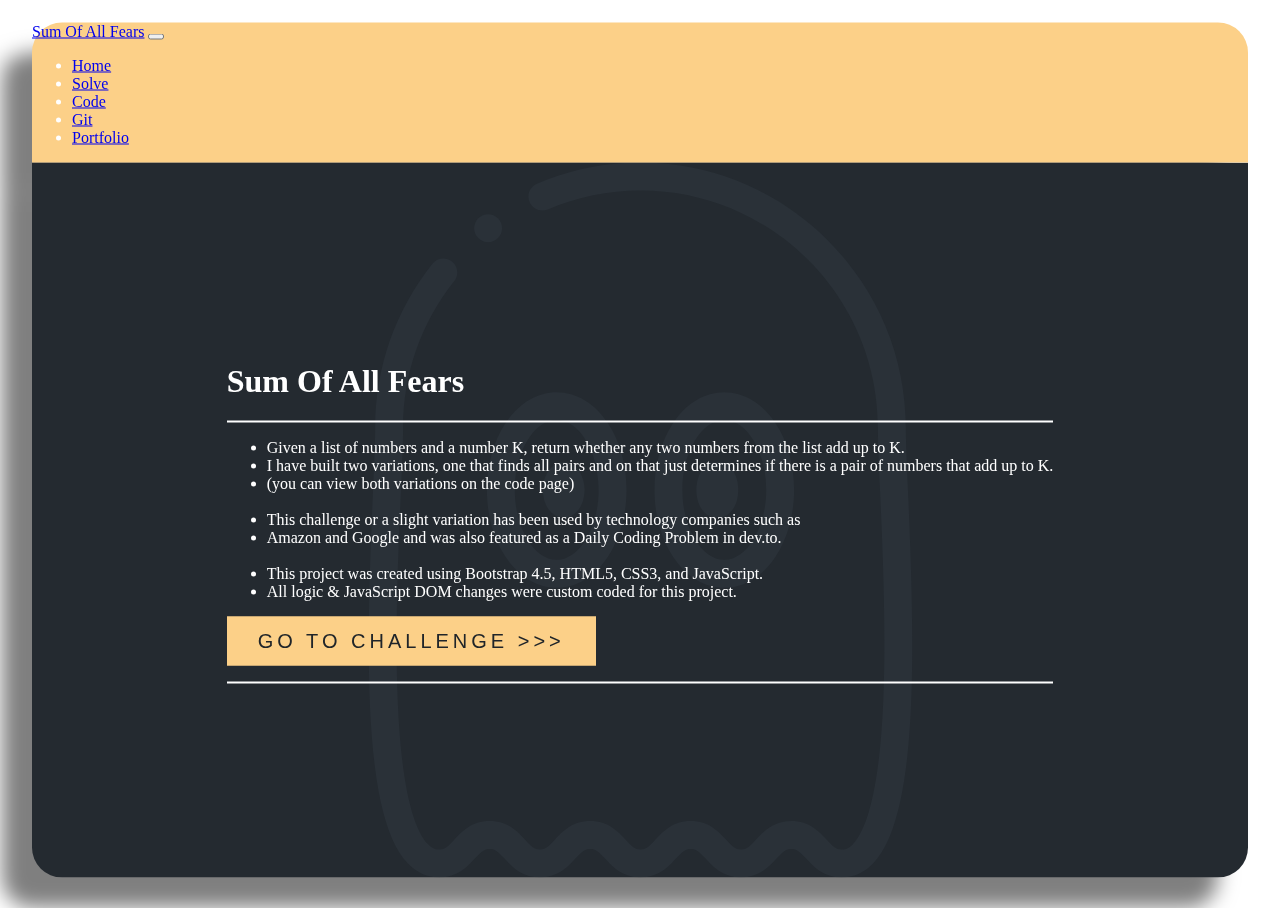
<file: index.html>
﻿<!DOCTYPE html>
<html lang="en">

<head>

    <meta charset="utf-8">
    <meta name="viewport" content="width=device-width, initial-scale=1, shrink-to-fit=no">
    <meta name="description" content="">
    <meta name="author" content="">

    <title>Sum Of All Fears</title>

    <!-- Bootstrap core CSS -->
    <link rel="stylesheet" href="https://stackpath.bootstrapcdn.com/bootstrap/4.5.0/css/bootstrap.min.css" integrity="sha384-9aIt2nRpC12Uk9gS9baDl411NQApFmC26EwAOH8WgZl5MYYxFfc+NcPb1dKGj7Sk" crossorigin="anonymous">
    <link rel="shortcut icon" type="image/png" href="/Images/ghost-favicon.png" />
    <link href="Content/style.css" rel="stylesheet" />
</head>

<body>
    <div id="window">
        <!-- Navigation -->
        <nav class="navbar navbar-expand-lg navbar-light static-top">
            <div class="container">
                <a class="navbar-brand" href="/Index.html">Sum Of All Fears</a>
                <button class="navbar-toggler" type="button" data-toggle="collapse" data-target="#navbarResponsive" aria-controls="navbarResponsive" aria-expanded="false" aria-label="Toggle navigation">
                    <span class="navbar-toggler-icon"></span>
                </button>
                <div class="collapse navbar-collapse" id="navbarResponsive">
                    <ul class="navbar-nav ml-auto">
                        <li class="nav-item active">
                            <a class="nav-link" href="/Index.html">
                                Home
                            </a>
                        </li>
                        <li class="nav-item">
                            <a class="nav-link" href="/Solve.html">Solve</a>
                        </li>
                        <li class="nav-item">
                            <a class="nav-link" href="/Code.html">Code</a>
                        </li>
                        <li class="nav-item">
                            <a class="nav-link" href="https://github.com/joshpters/SumOfAllFears#sum-of-all-fears-minisite">Git</a>
                        </li>
                        <li class="nav-item">
                            <a class="nav-link" href="https://joshua-peters.netlify.app">Portfolio</a>
                        </li>
                    </ul>
                </div>
            </div>
        </nav>

        <!-- Page Content -->
        <div class="content content-centered">
            <div class="container" id="content-container">
                <div class="row text-center">
                    <div class="col">
                        <h1>Sum Of All Fears</h1>
                    </div>
                </div>
                <hr />
                <div class="row">
                    <div class="col-lg-12 text-center">
                        <!--<h1>Sum Of All Fears</h1>-->
                        <ul class="list-unstyled">
                            <li>Given a list of numbers and a number K, return whether any two numbers from the list add up to K.</li>
                            <li>I have built two variations, one that finds all pairs and on that just determines if there is a pair of numbers that add up to K.</li>
                            <li>(you can view both variations on the code page)</li>
                            <br />
                            <li>This challenge or a slight variation has been used by technology companies such as </li>
                            <li>Amazon and Google and was also featured as a Daily Coding Problem in dev.to.</li>
                            <br />
                            <li>This project was created using Bootstrap 4.5, HTML5, CSS3, and JavaScript.</li>
                            <li>All logic &amp; JavaScript DOM changes were custom coded for this project.</li>
                        </ul>
                        <form action="/solve.html">
                            <button type="submit" class="custom-button">Go To Challenge >>></button>
                        </form>
                    </div>
                </div>
                <hr />
            </div>
            <div id="bottom-icons" class="container">
                <div class="row text-center">
                    <div class="col">
                        <img src="Images/javascript.svg" />
                    </div>
                    <div class="col">
                        <img src="Images/HTML5_logo_and_wordmark.svg" />
                    </div>
                    <div class="col">
                        <img src="Images/css3-scaled.svg" />
                    </div>
                    <div class="col">
                        <img src="Images/jquery.svg" />
                    </div>
                    <div class="col">
                        <img src="Images/bootstrap.svg" />
                    </div>
                </div>
            </div>
        </div>
        
    </div>

    <!-- Bootstrap core JavaScript -->
    <script src="//code.jquery.com/jquery-3.5.1.slim.min.js" integrity="sha384-DfXdz2htPH0lsSSs5nCTpuj/zy4C+OGpamoFVy38MVBnE+IbbVYUew+OrCXaRkfj" crossorigin="anonymous"></script>
    <script src="//cdn.jsdelivr.net/npm/popper.js@1.16.0/dist/umd/popper.min.js" integrity="sha384-Q6E9RHvbIyZFJoft+2mJbHaEWldlvI9IOYy5n3zV9zzTtmI3UksdQRVvoxMfooAo" crossorigin="anonymous"></script>
    <script src="//stackpath.bootstrapcdn.com/bootstrap/4.5.0/js/bootstrap.min.js" integrity="sha384-OgVRvuATP1z7JjHLkuOU7Xw704+h835Lr+6QL9UvYjZE3Ipu6Tp75j7Bh/kR0JKI" crossorigin="anonymous"></script>

</body>

</html>
</file>
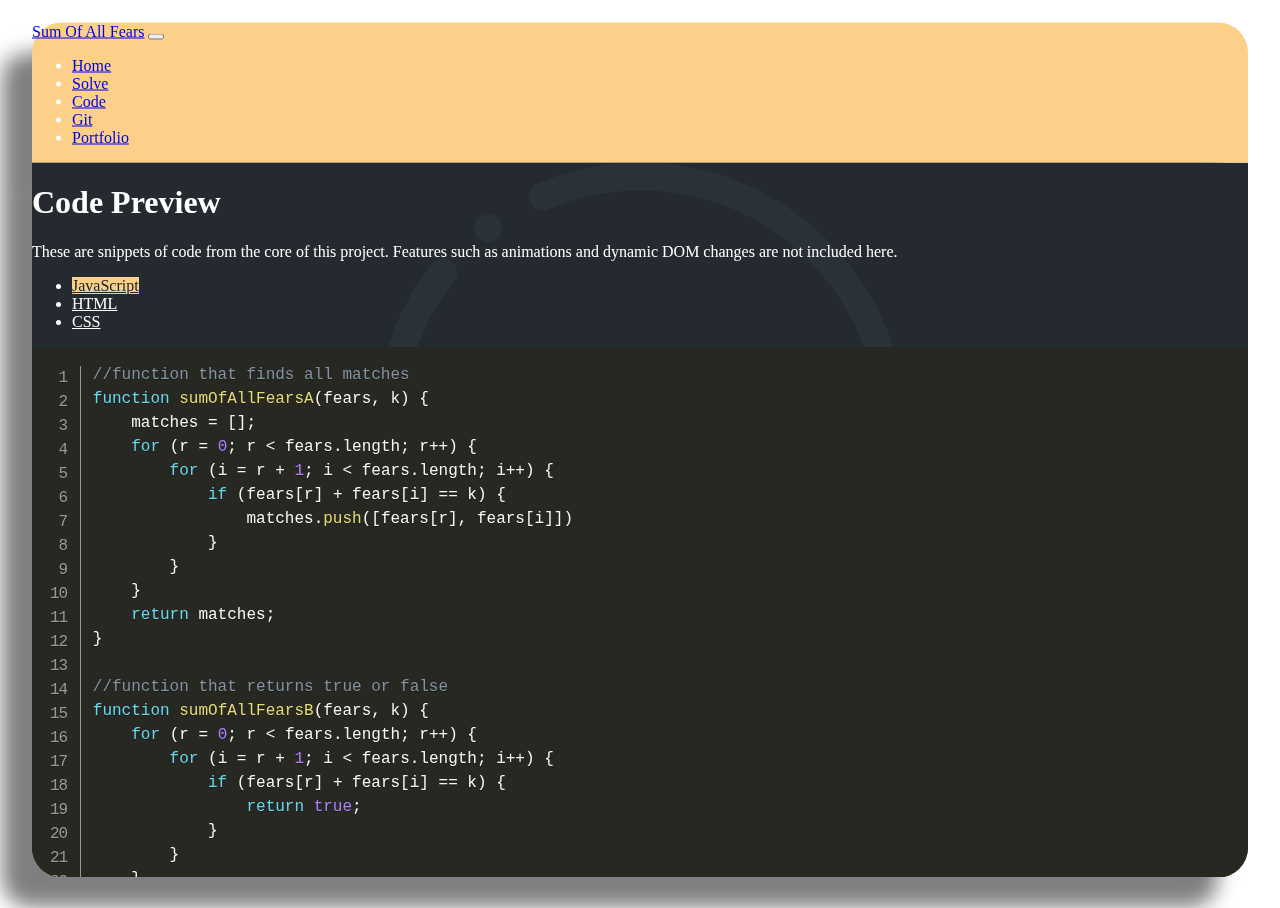
<file: code.html>
﻿<!DOCTYPE html>
<html lang="en">

<head>

    <meta charset="utf-8">
    <meta name="viewport" content="width=device-width, initial-scale=1, shrink-to-fit=no">
    <meta name="description" content="">
    <meta name="author" content="">

    <title>Sum Of All Fears</title>

    <!-- Bootstrap core CSS -->
    <link rel="stylesheet" href="https://stackpath.bootstrapcdn.com/bootstrap/4.5.0/css/bootstrap.min.css" integrity="sha384-9aIt2nRpC12Uk9gS9baDl411NQApFmC26EwAOH8WgZl5MYYxFfc+NcPb1dKGj7Sk" crossorigin="anonymous">
    <link rel="shortcut icon" type="image/png" href="/Images/ghost-favicon.png" />
    <link href="Content/style.css" rel="stylesheet" />
    <link href="Content/prism.css" rel="stylesheet" />
</head>

<body>
    <div id="window">
        <!-- Navigation -->
        <nav class="navbar navbar-expand-lg navbar-light static-top">
            <div class="container">
                <a class="navbar-brand" href="/Index.html">Sum Of All Fears</a>
                <button class="navbar-toggler" type="button" data-toggle="collapse" data-target="#navbarResponsive" aria-controls="navbarResponsive" aria-expanded="false" aria-label="Toggle navigation">
                    <span class="navbar-toggler-icon"></span>
                </button>
                <div class="collapse navbar-collapse" id="navbarResponsive">
                    <ul class="navbar-nav ml-auto">
                        <li class="nav-item">
                            <a class="nav-link" href="/Index.html">
                                Home
                            </a>
                        </li>
                        <li class="nav-item">
                            <a class="nav-link" href="/Solve.html">Solve</a>
                        </li>
                        <li class="nav-item">
                            <a class="nav-link active" href="/Code.html">Code</a>
                        </li>
                        <li class="nav-item">
                            <a class="nav-link" href="https://github.com/joshpters/SumOfAllFears#sum-of-all-fears-minisite">Git</a>
                        </li>
                        <li class="nav-item">
                            <a class="nav-link" href="https://joshua-peters.netlify.app">Portfolio</a>
                        </li>
                    </ul>
                </div>
            </div>
        </nav>

        <!-- Page Content -->
        <div class="content scrollable">
            <div class="container" id="content-container">
                <div class="row">
                    <div class="col-lg-12 text-center">
                        <h1 class="mt-5">Code Preview</h1>
                        <p>These are snippets of code from the core of this project. Features such as animations and dynamic DOM changes are not included here.</p>
                    </div>
                </div>
                <div class="row customNav">
                    <div style="max-width: 100%; max-height:500px;" class="col">

                        <ul class="nav nav-tabs" id="myTab" role="tablist">
                            <li class="nav-item">
                                <a class="nav-link active" id="home-tab" data-toggle="tab" href="#javascript" role="tab" aria-controls="home" aria-selected="true">JavaScript</a>
                            </li>
                            <li class="nav-item">
                                <a class="nav-link" id="profile-tab" data-toggle="tab" href="#html" role="tab" aria-controls="profile" aria-selected="false">HTML</a>
                            </li>
                            <li class="nav-item">
                                <a class="nav-link" id="contact-tab" data-toggle="tab" href="#css" role="tab" aria-controls="contact" aria-selected="false">CSS</a>
                            </li>
                        </ul>
                        <div class="tab-content" id="myTabContent">
                            <div class="tab-pane fade show active" id="javascript" role="tabpanel" aria-labelledby="home-tab">
                                <pre>
<code class="language-js line-numbers">//function that finds all matches
function sumOfAllFearsA(fears, k) {
    matches = [];
    for (r = 0; r < fears.length; r++) {
        for (i = r + 1; i < fears.length; i++) {
            if (fears[r] + fears[i] == k) {
                matches.push([fears[r], fears[i]])
            }
        }
    }
    return matches;
}

//function that returns true or false
function sumOfAllFearsB(fears, k) {
    for (r = 0; r < fears.length; r++) {
        for (i = r + 1; i < fears.length; i++) {
            if (fears[r] + fears[i] == k) {
                return true;
            }
        }
    }
    return false;
}
</code>
                                            </pre>
                            </div>
                            <div class="tab-pane fade" id="html" role="tabpanel" aria-labelledby="profile-tab">
<pre>
<code class="language-html line-numbers">&lt;!-- Page Content --&gt;
&lt;div class="content content-centered"&gt;
    &lt;div class="container full-height" id="content-container"&gt;
        &lt;div class="row text-center"&gt;
            &lt;div class="col"&gt;
                &lt;h1&gt;Sum Of All Fears&lt;/h1&gt;
                &lt;p&gt;Provide a number and see which sets of numbers will add to that number.&lt;/p&gt;
            &lt;/div&gt;
        &lt;/div&gt;
        &lt;div class="row text-center bottom-buffer"&gt;
            &lt;div class="col-xl-10 col-sm-12"&gt;
                &lt;input type="text" id="answer-input" class="input-string" value="" placeholder="Answer Value" /&gt;
            &lt;/div&gt;
            &lt;div class="col-xl-2 col-sm-12"&gt;
                &lt;button class="custom-button full-width" id="run"&gt;&lt;span class="glyphicon glyphicon-repeat"&gt;&lt;/span&gt;RUN&lt;/button&gt;
            &lt;/div&gt;
        &lt;/div&gt;
        &lt;div class="row"&gt;
            &lt;div class="col"&gt;
                &lt;div class="grid-container" id="grid-container"&gt;
                &lt;/div&gt;
            &lt;/div&gt;
        &lt;/div&gt;
    &lt;/div&gt;
&lt;/div&gt;
</code>
</pre>
                                </div>
<div class="tab-pane fade" id="css" role="tabpanel" aria-labelledby="contact-tab">
<pre>
<code class="language-css line-numbers">.grid-container {
    display: grid;
    grid-template-columns: repeat( 12, minmax(50px, 1fr) );
}

@media (max-width: 992px) {
    .grid-container {
        grid-template-columns: repeat( auto-fill, minmax(50px, 1fr) );
    }
}

.grid-item {
    border: 1px solid white;
    font-size: 30px;
    text-align: center;
    transition: background-color 0.15s ease-in;
}
</code>
</pre>
                                </div>
                            </div>
                            <!-- COLLAPSIBLE CODE PREVIEW -->
        <!--<div class="accordion" id="accordionExample">
                                <div class="card">
                                    <div class="card-header" id="headingOne">
                                        <h2 class="mb-0">
                                            <button class="btn btn-link" type="button" data-toggle="collapse" data-target="#collapseOne" aria-expanded="true" aria-controls="collapseOne">
                                                Javascript
                                            </button>
                                        </h2>
                                    </div>

                                    <div id="collapseOne" class="collapse" aria-labelledby="headingOne" data-parent="#accordionExample">
                                        <div class="card-body">
                                            <pre>
    <code class="language-js line-numbers">
    function tacocat() {
        inputText = document.getElementById('input-string').value
        output = document.getElementById('output')

        if (!inputText) {
        output.style.border = "1px solid red"
        output.style.color = "red"
        output.innerHTML = "Please enter some text to reverse."
        return
        }

        output.style.border = "1px solid #fcd088"
        output.style.color = "#fcd088"


        output.innerHTML = reverseText(inputText);

        outputText = reverseText(inputText);

        if (validate(inputText, outputText)){
        console.log("TACOCAT!!!")
        }

    }

    function validate(textOne, textTwo) {
    textOne = textOne.replace(/\s|\'|\"/g, '');
    textTwo = textTwo.replace(/\s|\'|\"/g, '');

    if (textOne.toLowerCase() == textTwo.toLowerCase()) {
        return true;
    }

        return false;
    }

    function reverseText(text) {
        let output = "";
        for (let i = text.length - 1; i >= 0; i--) {
            output += text[i];
        }
        return output;
    }

    document.getElementById('solve-button').addEventListener('click', function (event) {
        tacocat();
    });
    </code>
                                            </pre>
                                        </div>
                                    </div>
                                </div>
                                <div class="card">
                                    <div class="card-header" id="headingTwo">
                                        <h2 class="mb-0">
                                            <button class="btn btn-link collapsed" type="button" data-toggle="collapse" data-target="#collapseTwo" aria-expanded="false" aria-controls="collapseTwo">
                                                Collapsible Group Item #2
                                            </button>
                                        </h2>
                                    </div>
                                    <div id="collapseTwo" class="collapse" aria-labelledby="headingTwo" data-parent="#accordionExample">
                                        <div class="card-body">
                                            Anim pariatur cliche reprehenderit, enim eiusmod high life accusamus terry richardson ad squid. 3 wolf moon officia aute, non cupidatat skateboard dolor brunch. Food truck quinoa nesciunt laborum eiusmod. Brunch 3 wolf moon tempor, sunt aliqua put a bird on it squid single-origin coffee nulla assumenda shoreditch et. Nihil anim keffiyeh helvetica, craft beer labore wes anderson cred nesciunt sapiente ea proident. Ad vegan excepteur butcher vice lomo. Leggings occaecat craft beer farm-to-table, raw denim aesthetic synth nesciunt you probably haven't heard of them accusamus labore sustainable VHS.
                                        </div>
                                    </div>
                                </div>
                                <div class="card">
                                    <div class="card-header" id="headingThree">
                                        <h2 class="mb-0">
                                            <button class="btn btn-link collapsed" type="button" data-toggle="collapse" data-target="#collapseThree" aria-expanded="false" aria-controls="collapseThree">
                                                Collapsible Group Item #3
                                            </button>
                                        </h2>
                                    </div>
                                    <div id="collapseThree" class="collapse" aria-labelledby="headingThree" data-parent="#accordionExample">
                                        <div class="card-body">
                                            Anim pariatur cliche reprehenderit, enim eiusmod high life accusamus terry richardson ad squid. 3 wolf moon officia aute, non cupidatat skateboard dolor brunch. Food truck quinoa nesciunt laborum eiusmod. Brunch 3 wolf moon tempor, sunt aliqua put a bird on it squid single-origin coffee nulla assumenda shoreditch et. Nihil anim keffiyeh helvetica, craft beer labore wes anderson cred nesciunt sapiente ea proident. Ad vegan excepteur butcher vice lomo. Leggings occaecat craft beer farm-to-table, raw denim aesthetic synth nesciunt you probably haven't heard of them accusamus labore sustainable VHS.
                                        </div>
                                    </div>
                                </div>
                            </div>-->
        <!-- END COLLAPSIBLE -->
</div>
                </div>
            </div>
        </div>

    </div>

    <!-- Bootstrap core JavaScript -->
    <script src="//code.jquery.com/jquery-3.5.1.slim.min.js" integrity="sha384-DfXdz2htPH0lsSSs5nCTpuj/zy4C+OGpamoFVy38MVBnE+IbbVYUew+OrCXaRkfj" crossorigin="anonymous"></script>
    <script src="//cdn.jsdelivr.net/npm/popper.js@1.16.0/dist/umd/popper.min.js" integrity="sha384-Q6E9RHvbIyZFJoft+2mJbHaEWldlvI9IOYy5n3zV9zzTtmI3UksdQRVvoxMfooAo" crossorigin="anonymous"></script>
    <script src="//stackpath.bootstrapcdn.com/bootstrap/4.5.0/js/bootstrap.min.js" integrity="sha384-OgVRvuATP1z7JjHLkuOU7Xw704+h835Lr+6QL9UvYjZE3Ipu6Tp75j7Bh/kR0JKI" crossorigin="anonymous"></script>
    <script src="/Scripts/prism.js"></script>
</body>

</html>
</file>
<file: Content/style.css>
﻿.navbar {
    background-color: #fcd088;
    border-top-left-radius: 30px;
    border-top-right-radius: 30px;
    z-index: 1000;
}

hr {
    margin-top: 1rem;
    margin-bottom: 1rem;
    border: 1px solid white;
    border-top: 1px solid white;
}

table{
    border: 6px solid #fcd088;
}

.output {
    margin-top: 20px;
}

#output {
    border: 1px solid #fcd088;
    color: #fcd088;
    font-size: 20px;
    padding: 12px;
    min-height: 58px;
}

#output, #input-string{
    padding:12px;
}

@media (max-width: 1199.98px) {
    .input-column {
        margin-bottom: 20px;
    }
}

#solve-it-button {
    width: 100%;
}

#collapseOne {
/*    max-height: 50vh;*/
    overflow-y: auto;
}

.card {
    max-height: calc(100% - 100px) !important;
}

.content {
    /*overflow-y: scroll !important;*/
    /*height: calc(100% - 80px);*/
    /*display: table;*/
    width: 100%;
    flex-grow: 1;
    background-color: #242a30;
    border-bottom-left-radius: 30px;
    border-bottom-right-radius: 30px;

    background-image: url("../Images/ghost.svg");
    background-repeat: no-repeat;
    background-position: center;
}

.scrollable {
    overflow-y: scroll;
}

/* Hide scrollbar for Chrome, Safari and Opera */
.scrollable::-webkit-scrollbar {
    display: none;
}

/* Hide scrollbar for IE, Edge and Firefox */
.scrollable {
    -ms-overflow-style: none; /* IE and Edge */
    scrollbar-width: none; /* Firefox */
}


.content-centered {
    display: flex;
    justify-content: center;
    align-items: center;
}

.customNav .nav-link.active,
.nav-item.show .nav-link {
    color: #202529;
    background-color: #fcd088;
    border-color: #fcd088;
}

.customNav a{
    color:white;
}



#window {
    /*-webkit-animation: fadein 1s;*/ /* Safari, Chrome and Opera > 12.1 */
    /*-moz-animation: fadein 1s;*/ /* Firefox < 16 */
    /*-ms-animation: fadein 1s;*/ /* Internet Explorer */
    /*-o-animation: fadein 1s;*/ /* Opera < 12.1 */
    /*animation: fadein 1s;*/
    /*overflow-y: scroll !important;*/
    width: 95%;
    height: 95%;
    margin: auto;
    filter: drop-shadow(-30px 30px 10px rgba(0, 0, 0, 0.5));
    display: flex;
    flex-direction: column;
}

/*#content-div {
    background-color: #242a30;*/
    /*height: 100%;*/
/*}*/

#window {
    position: absolute;
    top: 50%;
    left: 50%;
    transform: translate(-50%, -50%);
    -ms-transform: translate(-50%, -50%);
    IE 9 -webkit-transform: translate(-50%, -50%);
    Chrome, Safari, Opera
    
}

/*#content-container.row {
    display: table-cell;
    vertical-align: middle;
}*/

#content-container {
    /*position: absolute;
    top: 50%;
    left: 50%;
    transform: translate(-50%, -50%);
    -ms-transform: translate(-50%, -50%);
    IE 9 -webkit-transform: translate(-50%, -50%);
    Chrome, Safari, Opera*/
    /*height: 100%;*/
}

html, body {
    height: 100%;
    width: 100%;
    background-color: white;
    color: white;
    overflow: hidden;
}

.bottom-buffer{
    margin-bottom: 20px;
}

.input-string {
    min-height: 58px;
    width: 100%;
    height: 100%;
    font-size: 20px;
}

#output-column{
    min-height: 50px;
}

.output-text {
    display: flex;
    align-items: center;
    flex-wrap: wrap;
    color: #fcd088;
}

#buzz-it-button{
    width: 100%;
}

.full-width {
    width:100%;
}

.custom-button {
    font-size: 20px;
    padding: 12px 30px;
    border: 1px solid #fcd088;
    color: #202529;
    text-transform: uppercase;
    letter-spacing: 4px;
    background-color: #fcd088;
    transition: all 0.3s;
    cursor: pointer;
    text-decoration: none;
}

.custom-button:hover {
    border: 1px solid #fcd088;
    color: #fcd088;
    background-color: transparent;
    text-decoration: none;
}

.custom-button-disabled {
    border: 1px solid lightgrey;
    color: lightgrey;
    background-color: transparent;
    text-decoration: none;
    font-size: 20px;
    padding: 12px 30px;
    text-transform: uppercase;
    letter-spacing: 4px;
    transition: all 0.3s;
}

.fizz, .buzz, .fizzbuzz {
    font-weight: bold;
    color: #fcd088;
}

#bottom-icons {
    position: absolute;
    bottom: 20px;
}

#bottom-icons img{
    max-width: 100px;
}

.buildings-container {
    /*overflow: scroll;*/
    /*height: 500px;*/
    height:30rem;
    width: 100%;
    white-space: nowrap;
}

.building {
    transition: height 0.3s ease-out;
    transform-origin: bottom;
    color: #202529;
    display: inline-block;
    vertical-align: bottom;
    /*min-width:20px;*/
    width: 18%;
    margin-left: 1%;
    margin-right: 1%;
}

.sun {
    background-color: #fcd088;
}
.no-sun {
    background-color: #8a7148;
}

/*.windows {
    width: 100%;
    height: 100%;
    background-size: 20% 5%;
    background-image: linear-gradient(to right, grey 30%, transparent 30%), linear-gradient(to bottom, grey 30%, transparent 30%);
}*/

/*.windows {
    display: inline-grid;
    grid-template-columns: auto auto auto;
    background-color: transparent;
    padding: 10%;
    width:100%;
    height: 100%;
}

.grid-item {
    background-color: #202529;
    border: 1px solid rgba(0, 0, 0, 0.8);
    padding: 5%;
    margin: 10%;
    text-align: center;
}*/

:root {
    --animate-delay: 0.5s;
}

.grid-container {
    display: grid;
    /*grid-template-columns: auto auto auto;*/
    /*grid-template-columns: repeat( auto-fill, minmax(50px, 1fr) );*/
    grid-template-columns: repeat( 12, minmax(50px, 1fr) );
    /*    padding: 10px;*/
    /*width: 100%;*/
}

@media (max-width: 992px) {
    .grid-container {
        grid-template-columns: repeat( auto-fill, minmax(50px, 1fr) );
    }
}

.grid-item {
    border: 1px solid white;
    /*padding: 20px;*/
    font-size: 30px;
    text-align: center;
    transition: background-color 0.15s ease-in;
}
</file>
<file: Content/prism.css>
/* PrismJS 1.21.0
https://prismjs.com/download.html#themes=prism-okaidia&languages=markup+css+clike+javascript&plugins=line-numbers */
/**
 * okaidia theme for JavaScript, CSS and HTML
 * Loosely based on Monokai textmate theme by http://www.monokai.nl/
 * @author ocodia
 */

code[class*="language-"],
pre[class*="language-"] {
	color: #f8f8f2;
	background: none;
	text-shadow: 0 1px rgba(0, 0, 0, 0.3);
	font-family: Consolas, Monaco, 'Andale Mono', 'Ubuntu Mono', monospace;
	font-size: 1em;
	text-align: left;
	white-space: pre;
	word-spacing: normal;
	word-break: normal;
	word-wrap: normal;
	line-height: 1.5;

	-moz-tab-size: 4;
	-o-tab-size: 4;
	tab-size: 4;

	-webkit-hyphens: none;
	-moz-hyphens: none;
	-ms-hyphens: none;
	hyphens: none;
}

/* Code blocks */
pre[class*="language-"] {
	padding: 1em;
	margin: .5em 0;
	overflow: auto;
	border-radius: 0.3em;
}

:not(pre) > code[class*="language-"],
pre[class*="language-"] {
	background: #272822;
}

/* Inline code */
:not(pre) > code[class*="language-"] {
	padding: .1em;
	border-radius: .3em;
	white-space: normal;
}

.token.comment,
.token.prolog,
.token.doctype,
.token.cdata {
	color: #8292a2;
}

.token.punctuation {
	color: #f8f8f2;
}

.token.namespace {
	opacity: .7;
}

.token.property,
.token.tag,
.token.constant,
.token.symbol,
.token.deleted {
	color: #f92672;
}

.token.boolean,
.token.number {
	color: #ae81ff;
}

.token.selector,
.token.attr-name,
.token.string,
.token.char,
.token.builtin,
.token.inserted {
	color: #a6e22e;
}

.token.operator,
.token.entity,
.token.url,
.language-css .token.string,
.style .token.string,
.token.variable {
	color: #f8f8f2;
}

.token.atrule,
.token.attr-value,
.token.function,
.token.class-name {
	color: #e6db74;
}

.token.keyword {
	color: #66d9ef;
}

.token.regex,
.token.important {
	color: #fd971f;
}

.token.important,
.token.bold {
	font-weight: bold;
}
.token.italic {
	font-style: italic;
}

.token.entity {
	cursor: help;
}

pre[class*="language-"].line-numbers {
	position: relative;
	padding-left: 3.8em;
	counter-reset: linenumber;
}

pre[class*="language-"].line-numbers > code {
	position: relative;
	white-space: inherit;
}

.line-numbers .line-numbers-rows {
	position: absolute;
	pointer-events: none;
	top: 0;
	font-size: 100%;
	left: -3.8em;
	width: 3em; /* works for line-numbers below 1000 lines */
	letter-spacing: -1px;
	border-right: 1px solid #999;

	-webkit-user-select: none;
	-moz-user-select: none;
	-ms-user-select: none;
	user-select: none;

}

	.line-numbers-rows > span {
		display: block;
		counter-increment: linenumber;
	}

		.line-numbers-rows > span:before {
			content: counter(linenumber);
			color: #999;
			display: block;
			padding-right: 0.8em;
			text-align: right;
		}
</file>
